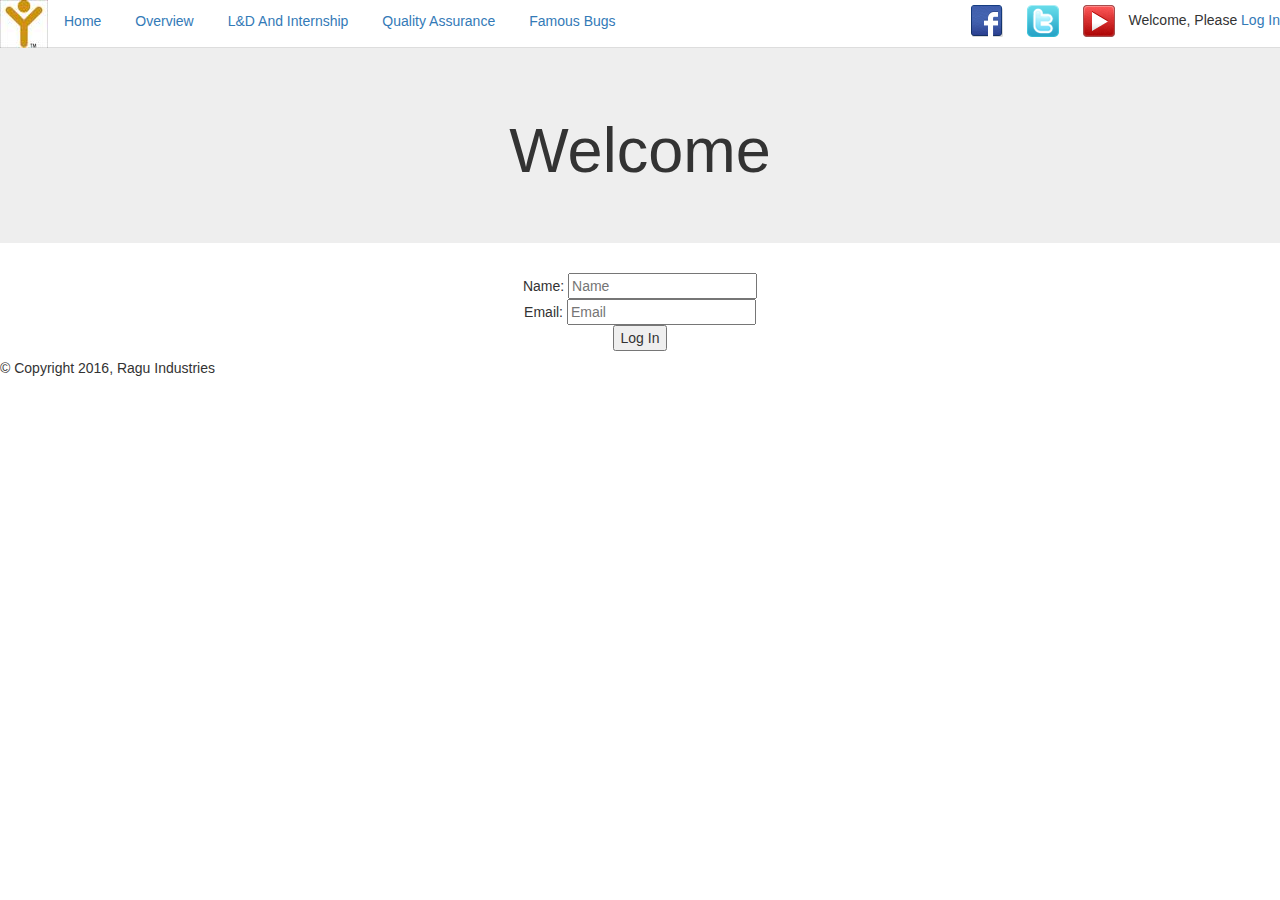
<file: index.html>
<!DOCTYPE html>
<html>
<head>
    <meta charset="utf-8">
    <title>Login</title><!-- Latest compiled and minified CSS -->
    <link href="bootstrap.min.css" rel="stylesheet"><!-- Optional theme -->
    <link href="bootstrap-theme.min.css" rel="stylesheet">
    <script src="cookies.js" type="text/javascript">
    </script>
    <style>

    .social-media {
    float: right;
    }

    a img {
    padding: 5px 10px;
    }
    </style>
</head>
<body>
    <ul class="nav nav-tabs">
        <li style="list-style: none; display: inline">
            <div class="pull-left"><img src="images/yu.jpg"></div>
        </li>
        <li>
            <a href=
            "index.html">
            Home</a>
        </li>
        <li>
            <a href=
            "overview.html">
            Overview</a>
        </li>
        <li>
            <a href=
            "lnd.html">
            L&D And Internship</a>
        </li>
        <li>
            <a href=
            "qa.html">
            Quality Assurance</a>
        </li>
        <li></li>
        <li>
            <a href=
            "bug.html">
            Famous Bugs</a>
        </li>
            <div class="social-media">
                <a href="https://www.facebook.com/yearup?_rdr=p"><img src=
                "images/fb.png"></a> <a href=
                "https://twitter.com/yearup"><img src="images/tw.png"></a>
                <a href=
                "https://www.youtube.com/channel/UCsU3Lh1A7heQPGq10jUx86Q"><img src="images/yt.png">
                </a> <span id="vName">
                <script>
                readCookie('myCookie')
                </script></span>
            </div>
        </li>
    </ul>
    <div class="jumbotron">
        <h1>Welcome</h1>
    </div>
    <div class="logIn">
        <form id="frmLogin" name="frmLogin">
            Name: <input name="fname" placeholder="Name" size="20" type=
            "text"><br>
            Email: <input name="email" placeholder="Email" size="20" type=
            "text"><br>
            <input onclick=
            "createCookie('myCookie',frmLogin.fname.value,frmLogin.email.value);"
            type="button" value="Log In">
        </form>
        <script src="http://code.jquery.com/jquery-2.1.4.min.js">
        </script> <!-- Latest compiled and minified JavaScript -->
         
        <script src=
        "https://maxcdn.bootstrapcdn.com/bootstrap/3.3.6/js/bootstrap.min.js">
        </script> 
    </div>
<footer>
 <h5>&copy; Copyright 2016, Ragu Industries</h5>
</footer>
	</body>
</html>
</file>
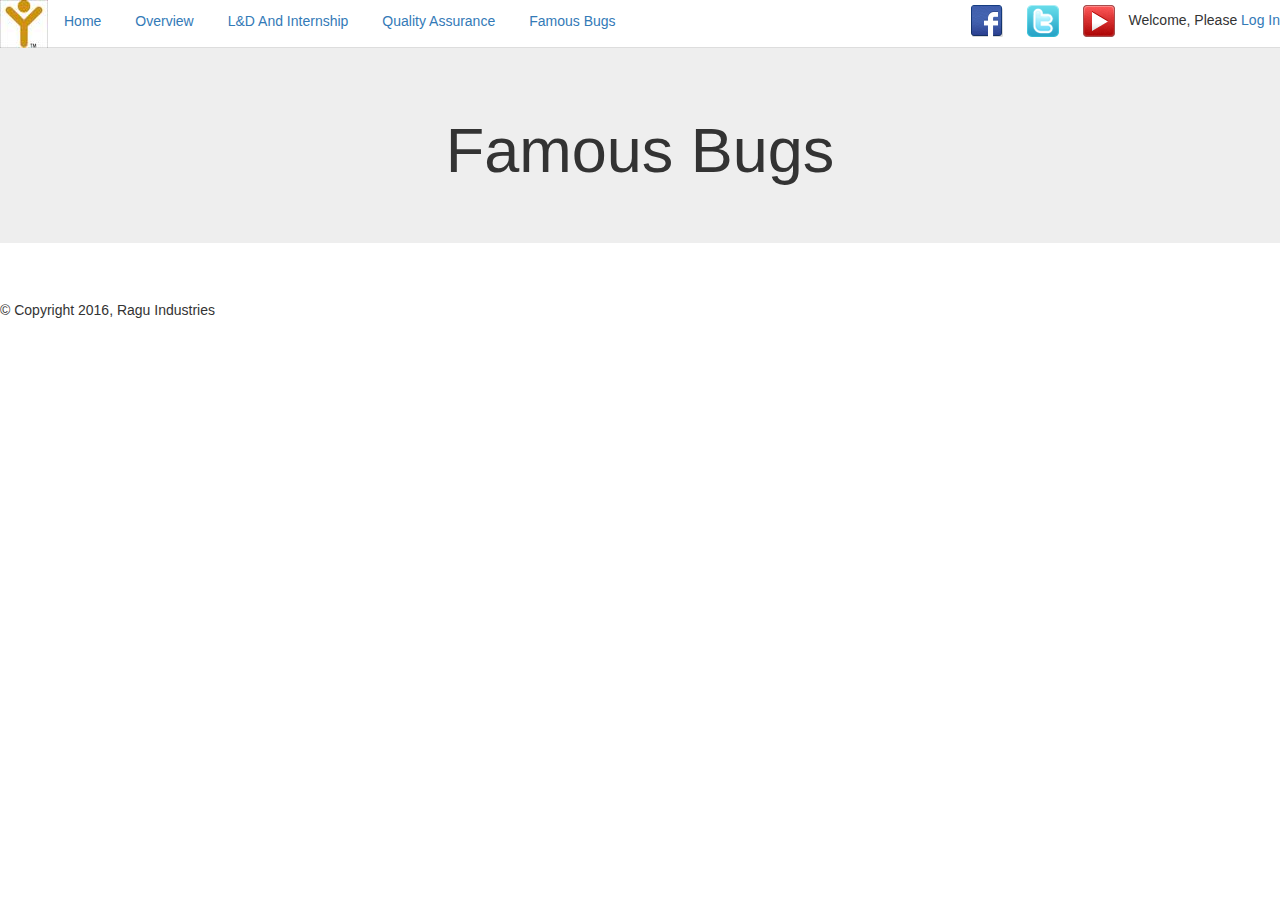
<file: bug.html>
<!DOCTYPE html>
<html>
<head>
    <meta charset="utf-8">
    <title>Famous Bugs</title><!-- Latest compiled and minified CSS -->
    <link href="bootstrap.min.css" rel="stylesheet"><!-- Optional theme -->
    <link href="bootstrap-theme.min.css" rel="stylesheet">
    <script src="cookies.js" type="text/javascript">
    </script>
    <style>

    .social-media {
    float: right;
    }

    a img {
    padding: 5px 10px;
    }
    </style>
</head>
<body>
    <ul class="nav nav-tabs">
        <li style="list-style: none; display: inline">
            <div class="pull-left"><img src="images/yu.jpg"></div>
        </li>
        <li>
            <a href=
            "index.html">
            Home</a>
        </li>
        <li>
            <a href=
            "overview.html">
            Overview</a>
        </li>
        <li>
            <a href=
            "lnd.html">
            L&D And Internship</a>
        </li>
        <li>
            <a href=
            "qa.html">
            Quality Assurance</a>
        </li>
        <li></li>
        <li>
            <a href=
            "bug.html">
            Famous Bugs</a>
        </li>
            <div class="social-media">
                <a href="https://www.facebook.com/yearup?_rdr=p"><img src=
                "images/fb.png"></a> <a href=
                "https://twitter.com/yearup"><img src="images/tw.png"></a>
                <a href=
                "https://www.youtube.com/channel/UCsU3Lh1A7heQPGq10jUx86Q"><img src="images/yt.png">
                </a> <span id="vName">
                <script>
                readCookie('myCookie')
                </script></span>
            </div>
        </li>
    </ul>
    <div class="jumbotron">
        <h1>Famous Bugs</h1>
    </div>
    <div class="container">
    	<h2 style="text-align: center;"></h2>
    		<p style="text-align: center;"></p>
    </div>
    </div>
    <p></p>
    <script src="http://code.jquery.com/jquery-2.1.4.min.js">
    </script> <!-- Latest compiled and minified JavaScript -->
     
    <script src=
    "https://maxcdn.bootstrapcdn.com/bootstrap/3.3.6/js/bootstrap.min.js">
    </script>
<footer>
 <h5>&copy; Copyright 2016, Ragu Industries</h5>
</footer>    
	</body>
</html>
</file>
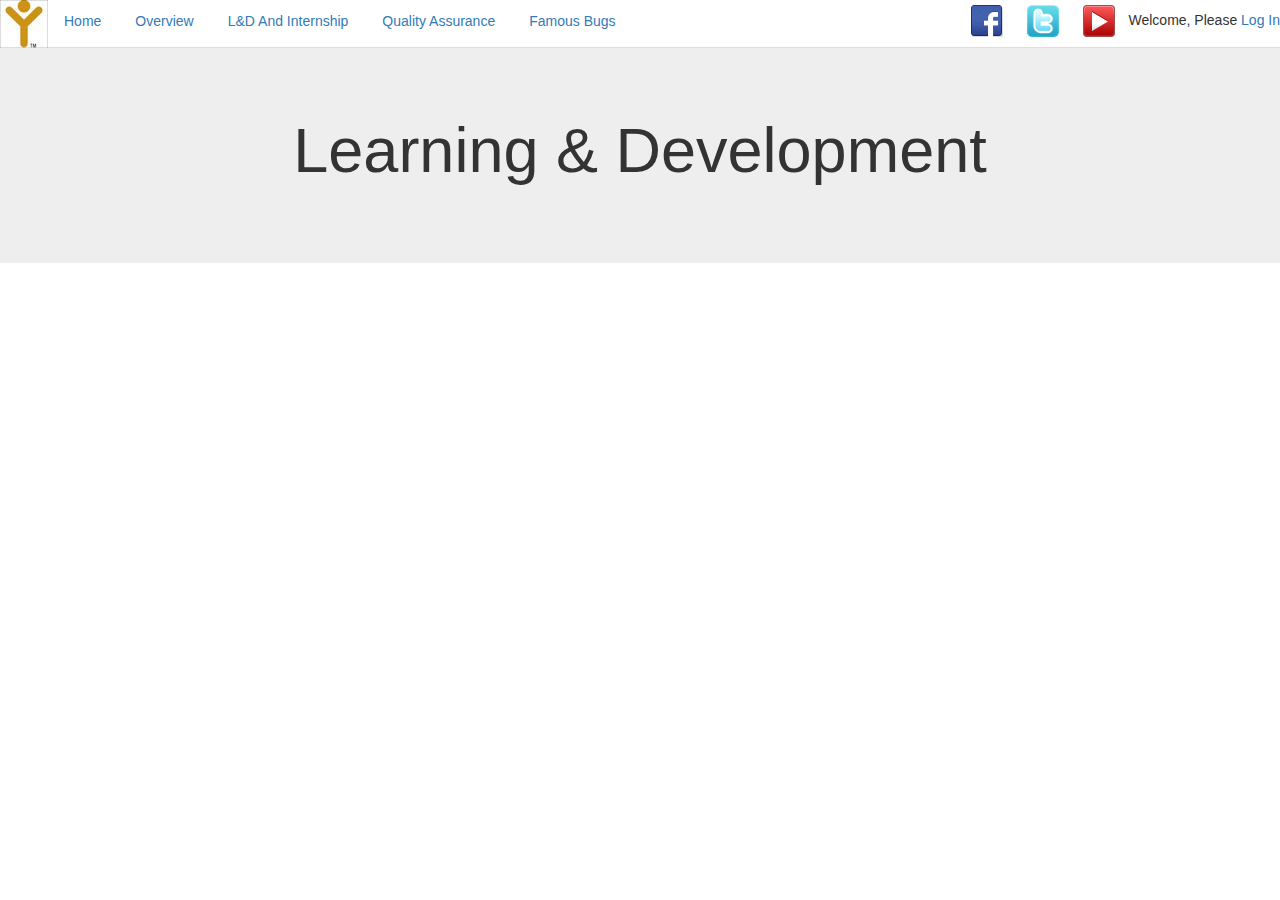
<file: l&d.html>
<!DOCTYPE html>
<html>
<head>
    <meta charset="urf-8">
    <title>Learning & Development</title>
    <!-- Latest compiled and minified CSS -->
    <link href="bootstrap.min.css" rel="stylesheet"><!-- Optional theme -->
    <link href="bootstrap-theme.min.css" rel="stylesheet">
    <script src="cookies.js" type="text/javascript">
    </script>
    <style>

    .social-media {
    float: right;
    }

    a img {
    padding: 5px 10px;
    }
    </style>
</head>
<body>
    <ul class="nav nav-tabs">
        <li style="list-style: none; display: inline">
            <div class="pull-left"><img src="images/yu.jpg"></div>
        </li>
        <li>
            <a href=
            "file:///C:/Users/J-Nasty/Documents/GitHub/Quality-Assurance-Assignment/index.html">
            Home</a>
        </li>
        <li>
            <a href=
            "file:///C:/Users/J-Nasty/Documents/GitHub/Quality-Assurance-Assignment/overview.html">
            Overview</a>
        </li>
        <li>
            <a href=
            "file:///C:/Users/J-Nasty/Documents/GitHub/Quality-Assurance-Assignment/l&d.html">
            L&D And Internship</a>
        </li>
        <li>
            <a href=
            "file:///C:/Users/J-Nasty/Documents/GitHub/Quality-Assurance-Assignment/qa.html">
            Quality Assurance</a>
        </li>
        <li>
            <a href=
            "file:///C:/Users/J-Nasty/Documents/GitHub/Quality-Assurance-Assignment/bug.html">
            Famous Bugs</a>
        </li>
            <div class="social-media">
                <a href="https://www.facebook.com/yearup?_rdr=p"><img src=
                "images/fb.png"></a> <a href=
                "https://twitter.com/yearup"><img src="images/tw.png"></a>
                <a href=
                "https://www.youtube.com/channel/UCsU3Lh1A7heQPGq10jUx86Q"><img src="images/yt.png">
                </a> <span id="vName">
                <script>
                readCookie('myCookie')
                </script></span>
            </div>
        </li>
    </ul>
    <div class="jumbotron">
        <h1>Learning & Development</h1>
    <div class="container">
    	<h2 style="text-align: center;"></h2>
    		<p style="text-align: center;"></p>
    </div>
    <script src="http://code.jquery.com/jquery-2.1.4.min.js">
    </script> <!-- Latest compiled and minified JavaScript -->
     
    <script src=
    "https://maxcdn.bootstrapcdn.com/bootstrap/3.3.6/js/bootstrap.min.js">
    </script>
</body>
</html>
</file>
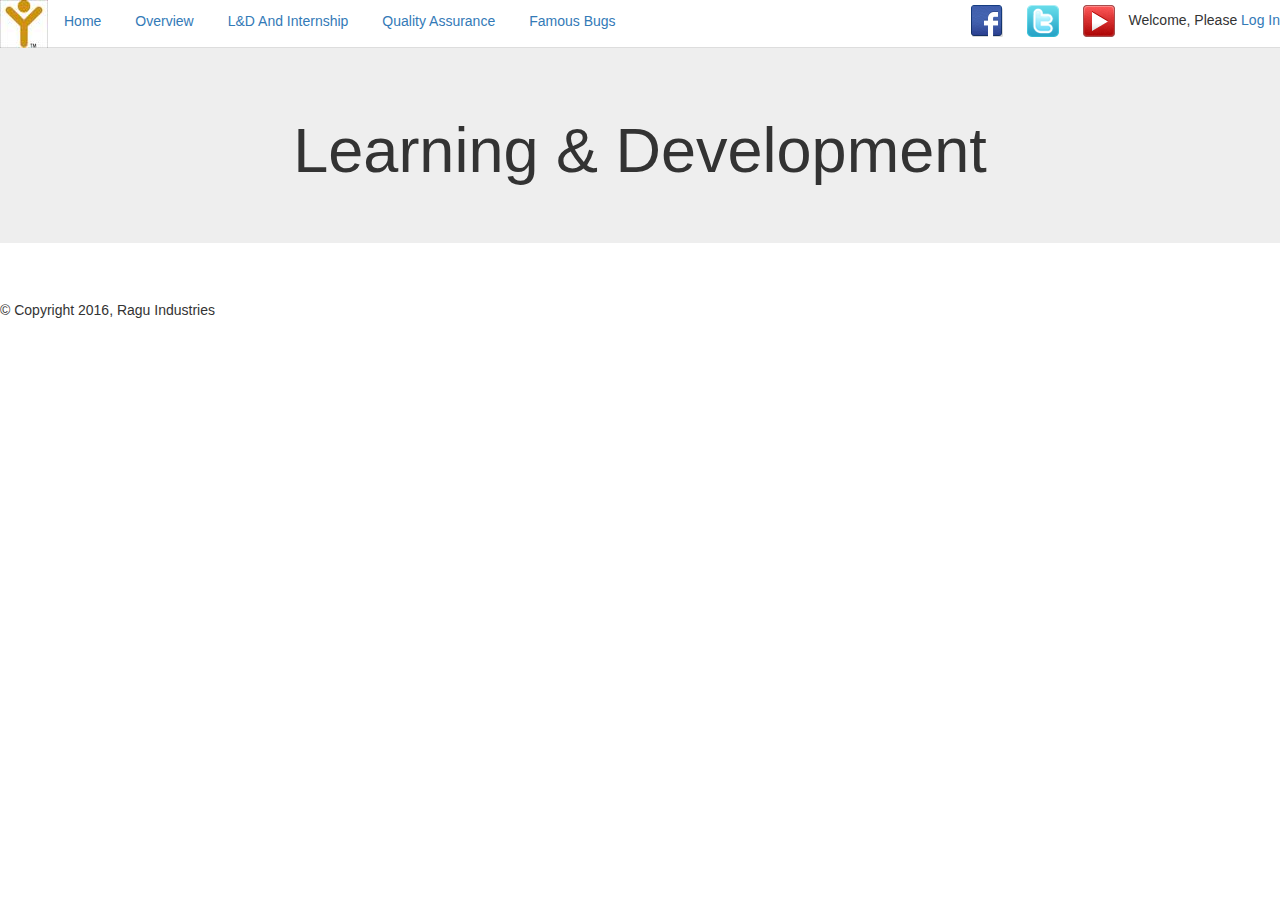
<file: lnd.html>
<!DOCTYPE html>
<html>
<head>
    <meta charset="utf-8">
    <title>Learning & Development</title>
    <!-- Latest compiled and minified CSS -->
    <link href="bootstrap.min.css" rel="stylesheet"><!-- Optional theme -->
    <link href="bootstrap-theme.min.css" rel="stylesheet">
    <script src="cookies.js" type="text/javascript">
    </script>
    <style>

    .social-media {
    float: right;
    }

    a img {
    padding: 5px 10px;
    }
    </style>
</head>
<body>
    <ul class="nav nav-tabs">
        <li style="list-style: none; display: inline">
            <div class="pull-left"><img src="images/yu.jpg"></div>
        </li>
        <li>
            <a href=
            "index.html">
            Home</a>
        </li>
        <li>
            <a href=
            "overview.html">
            Overview</a>
        </li>
        <li>
            <a href=
            "lnd.html">
            L&D And Internship</a>
        </li>
        <li>
            <a href=
            "qa.html">
            Quality Assurance</a>
        </li>
        <li></li>
        <li>
            <a href=
            "bug.html">
            Famous Bugs</a>
        </li>
            <div class="social-media">
                <a href="https://www.facebook.com/yearup?_rdr=p"><img src=
                "images/fb.png"></a> <a href=
                "https://twitter.com/yearup"><img src="images/tw.png"></a>
                <a href=
                "https://www.youtube.com/channel/UCsU3Lh1A7heQPGq10jUx86Q"><img src="images/yt.png">
                </a> <span id="vName">
                <script>
                readCookie('myCookie')
                </script></span>
            </div>
        </li>
    </ul>
    <div class="jumbotron">
        <h1>Learning & Development</h1>
    </div>
    <div class="container">
    	<h2 style="text-align: center;"></h2>
    		<p style="text-align: center;"></p>
    </div>
    <script src="http://code.jquery.com/jquery-2.1.4.min.js">
    </script> <!-- Latest compiled and minified JavaScript -->
     
    <script src=
    "https://maxcdn.bootstrapcdn.com/bootstrap/3.3.6/js/bootstrap.min.js">
    </script>
<footer>
 <h5>&copy; Copyright 2016, Ragu Industries</h5>
</footer>    
	</body>
</html>
</file>
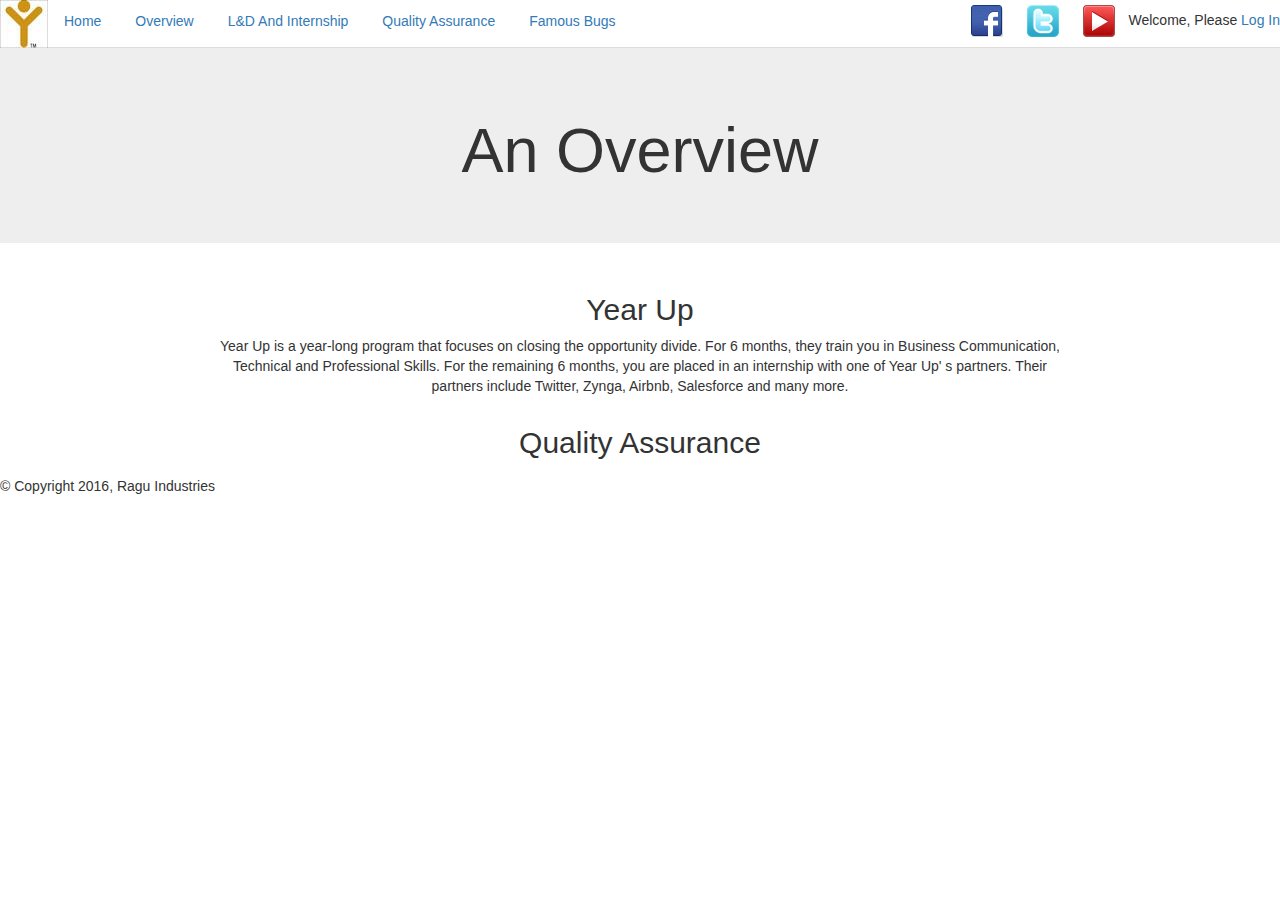
<file: overview.html>
<!DOCTYPE html>
<html>
<head>
    <meta charset="utf-8">
    <title>Overview</title><!-- Latest compiled and minified CSS -->
    <link href="bootstrap.min.css" rel="stylesheet"><!-- Optional theme -->
    <link href="bootstrap-theme.min.css" rel="stylesheet">
    <script src="cookies.js" type="text/javascript">
    </script>
    <style>

    .social-media {
    float: right;
    }

    a img {
    padding: 5px 10px;
    }
    </style>
</head>
<body>
    <ul class="nav nav-tabs">
        <li style="list-style: none; display: inline">
            <div class="pull-left"><img src="images/yu.jpg"></div>
        </li>
        <li>
            <a href=
            "index.html">
            Home</a>
        </li>
        <li>
            <a href=
            "overview.html">
            Overview</a>
        </li>
        <li>
            <a href=
            "lnd.html">
            L&D And Internship</a>
        </li>
        <li>
            <a href=
            "qa.html">
            Quality Assurance</a>
        </li>
        <li></li>
        <li>
            <a href=
            "bug.html">
            Famous Bugs</a>
        </li>
            <div class="social-media">
                <a href="https://www.facebook.com/yearup?_rdr=p"><img src=
                "images/fb.png"></a> <a href=
                "https://twitter.com/yearup"><img src="images/tw.png"></a>
                <a href=
                "https://www.youtube.com/channel/UCsU3Lh1A7heQPGq10jUx86Q"><img src="images/yt.png">
                </a> <span id="vName">
                <script>
                readCookie('myCookie')
                </script></span>
            </div>
        </li>
    </ul>
    <div class="jumbotron">
        <h1>An Overview</h1>
    </div>
    <div class="container">
    	<h2 style="text-align: center;">Year Up</h2>
    		<p style="text-align: center;">
    		Year Up is a year-long program that focuses on closing the opportunity divide. For 6 months, they train you in Business Communication, Technical and Professional Skills. For the remaining 6 months, you are placed in an internship with one of Year Up'	s partners. Their partners include Twitter, Zynga, Airbnb, Salesforce and many more.
    	</p>
    </div>
    <div class="container">
    	<h2 style="text-align: center;">Quality Assurance</h2>
    		<p style="text-align: center;">
    	</p>
    </div>

    <script src="http://code.jquery.com/jquery-2.1.4.min.js">

    </script> <!-- Latest compiled and minified JavaScript -->
     
    <script src=
    "https://maxcdn.bootstrapcdn.com/bootstrap/3.3.6/js/bootstrap.min.js">
    </script>
<footer>
 <h5>&copy; Copyright 2016, Ragu Industries</h5>
</footer>    
	</body>
</html>
</file>
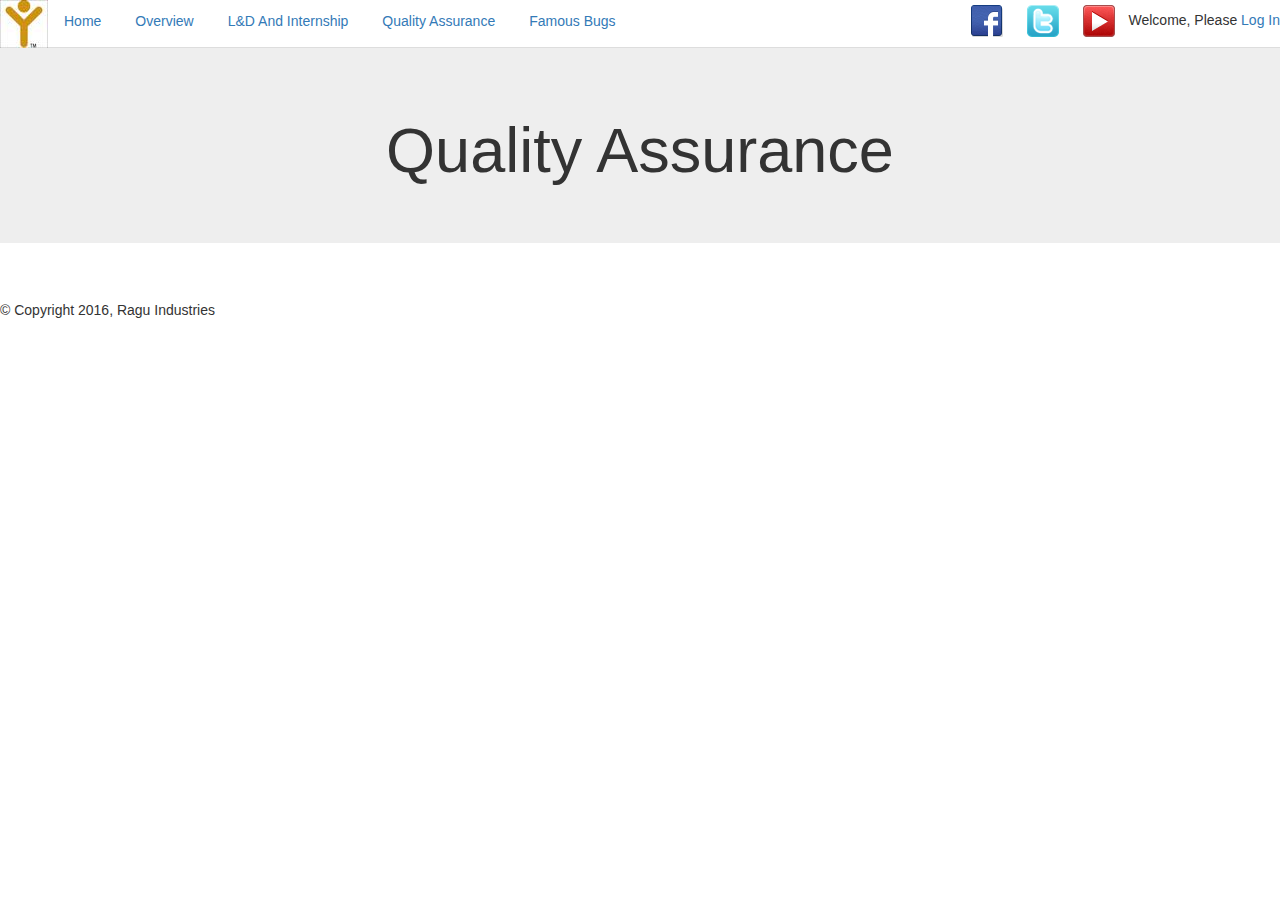
<file: qa.html>
<!DOCTYPE html>
<html>
<head>
    <meta charset="utf-8">
    <title>Quality Assurance</title><!-- Latest compiled and minified CSS -->
    <link href="bootstrap.min.css" rel="stylesheet"><!-- Optional theme -->
    <link href="bootstrap-theme.min.css" rel="stylesheet">
    <script src="cookies.js" type="text/javascript">
    </script>
    <style>

    .social-media {
    float: right;
    }

    a img {
    padding: 5px 10px;
    }
    </style>
</head>
<body>
    <ul class="nav nav-tabs">
        <li style="list-style: none; display: inline">
            <div class="pull-left"><img src="images/yu.jpg"></div>
        </li>
        <li>
            <a href=
            "index.html">
            Home</a>
        </li>
        <li>
            <a href=
            "overview.html">
            Overview</a>
        </li>
        <li>
            <a href=
            "lnd.html">
            L&D And Internship</a>
        </li>
        <li>
            <a href=
            "qa.html">
            Quality Assurance</a>
        </li>
        <li></li>
        <li>
            <a href=
            "bug.html">
            Famous Bugs</a>
        </li>
            <div class="social-media">
                <a href="https://www.facebook.com/yearup?_rdr=p"><img src=
                "images/fb.png"></a> <a href=
                "https://twitter.com/yearup"><img src="images/tw.png"></a>
                <a href=
                "https://www.youtube.com/channel/UCsU3Lh1A7heQPGq10jUx86Q"><img src="images/yt.png">
                </a> <span id="vName">
                <script>
                readCookie('myCookie')
                </script></span>
            </div>
        </li>
    </ul>
    <div class="jumbotron">
        <h1>Quality Assurance</h1>
    </div>
    <div class="container">
    	<h2 style="text-align: center;"></h2>
    		<p style="text-align: center;"></p>
    </div>
    </div>
    <script src="http://code.jquery.com/jquery-2.1.4.min.js">
    </script> <!-- Latest compiled and minified JavaScript -->
     
    <script src=
    "https://maxcdn.bootstrapcdn.com/bootstrap/3.3.6/js/bootstrap.min.js">
    </script>
<footer>
 <h5>&copy; Copyright 2016, Ragu Industries</h5>
</footer>    
	</body>
</html>
</file>
